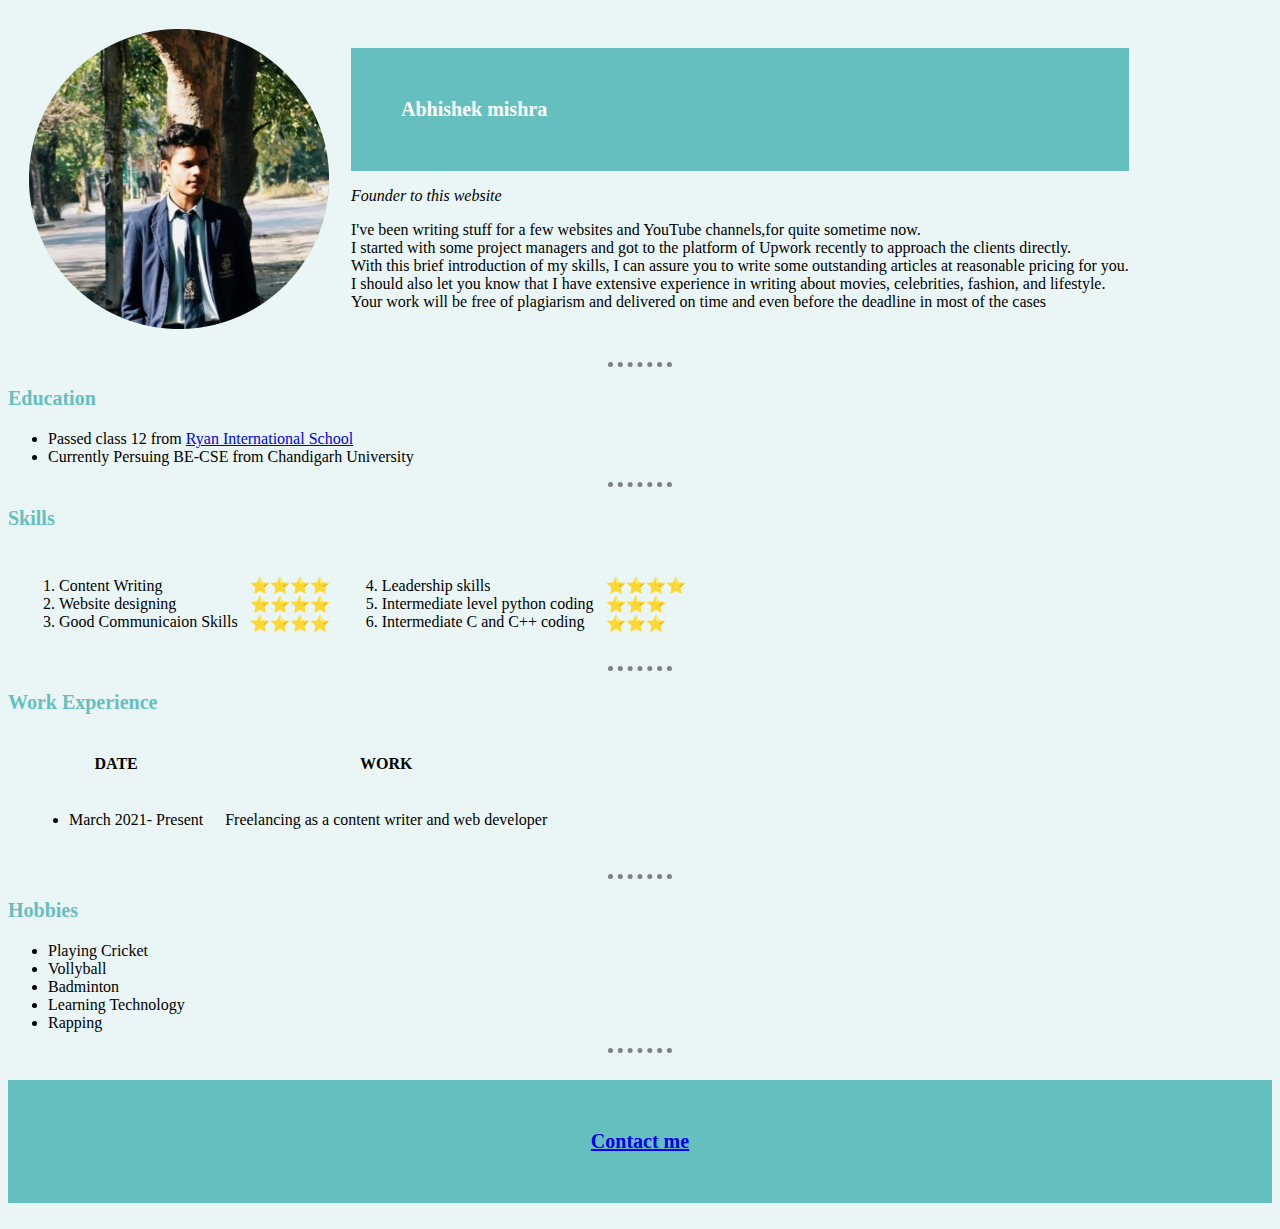
<file: index.html>
<!DOCTYPE html>
<html lang="en" dir="ltr">

<head>
  <meta charset="utf-8">
  <title>Abhishek's personal site</title>
  <link rel="stylesheet" href="css/styles.css">
</head>

<body>
  <table cellspacing="20">
    <tr>
      <td><img src="ProfilePictureMaker 1.png" alt="Abhishek mishra profile"></td>
      <td>
        <h1>Abhishek mishra</h1>
        <p><em>Founder to this website</em></p>
        <p>I've been writing stuff for a few websites and YouTube channels,for quite sometime now.<br> I started with some project managers and got to the platform of Upwork recently to approach the clients directly.<br> With this brief introduction
          of my
          skills, I can assure you to write some outstanding articles at reasonable pricing for you.<br> I should also let you know that I have extensive experience in writing about movies, celebrities, fashion, and lifestyle.<br> Your work will be
          free of
          plagiarism and delivered on time and even before the deadline in most of the cases</p>
      </td>
    </tr>
  </table>
  <hr />
  <h3>Education</h3>
  <ul>
    <li>Passed class 12 from <a href="https://www.ryangroup.org/ryaninternational/cbse/noida/ryan-international-school-greater-noida/about/about-school">Ryan International School</a></li>
    <li>Currently Persuing BE-CSE from Chandigarh University</li>
  </ul>
  <hr>
  <h3>Skills</h3>
  <table cellspacing="10">
    <tr>
      <td>
        <ol>
          <li>Content Writing</li>
          <li>Website designing</li>
          <li>Good Communicaion Skills</li>
        </ol>
      </td>
      <td>
        ⭐⭐⭐⭐<br>⭐⭐⭐⭐<br>⭐⭐⭐⭐
      </td>
      <td>
        <ol start="4">
          <li>Leadership skills</li>
          <li>Intermediate level python coding</li>
          <li>Intermediate C and C++ coding </li>
        </ol>
      </td>
      <td>
        ⭐⭐⭐⭐<br>⭐⭐⭐<br>⭐⭐⭐
      </td>
    </tr>
  </table>
  <hr>
  <h3>Work Experience</h3>
  <table cellspacing="20">
    <thead>
      <tr>
        <th>DATE</th>
        <th>WORK</th>
      </tr>
    </thead>
    <tbody>
      <tr>
        <td><ul>
          <li>March 2021- Present</li>
        </ul></td>
        <td>Freelancing as a content writer and web developer</td>
      </tr>
    </tbody>
  </table>
  <hr>
  <h3>Hobbies</h3>
  <ul>
    <li>Playing Cricket</li>
    <li>Vollyball</li>
    <li>Badminton</li>
    <li>Learning Technology</li>
    <li>Rapping</li>
  </ul>
  <hr>
  <h4><a href="contacts.html">Contact me</a></h4>
</body>

</html>
</file>
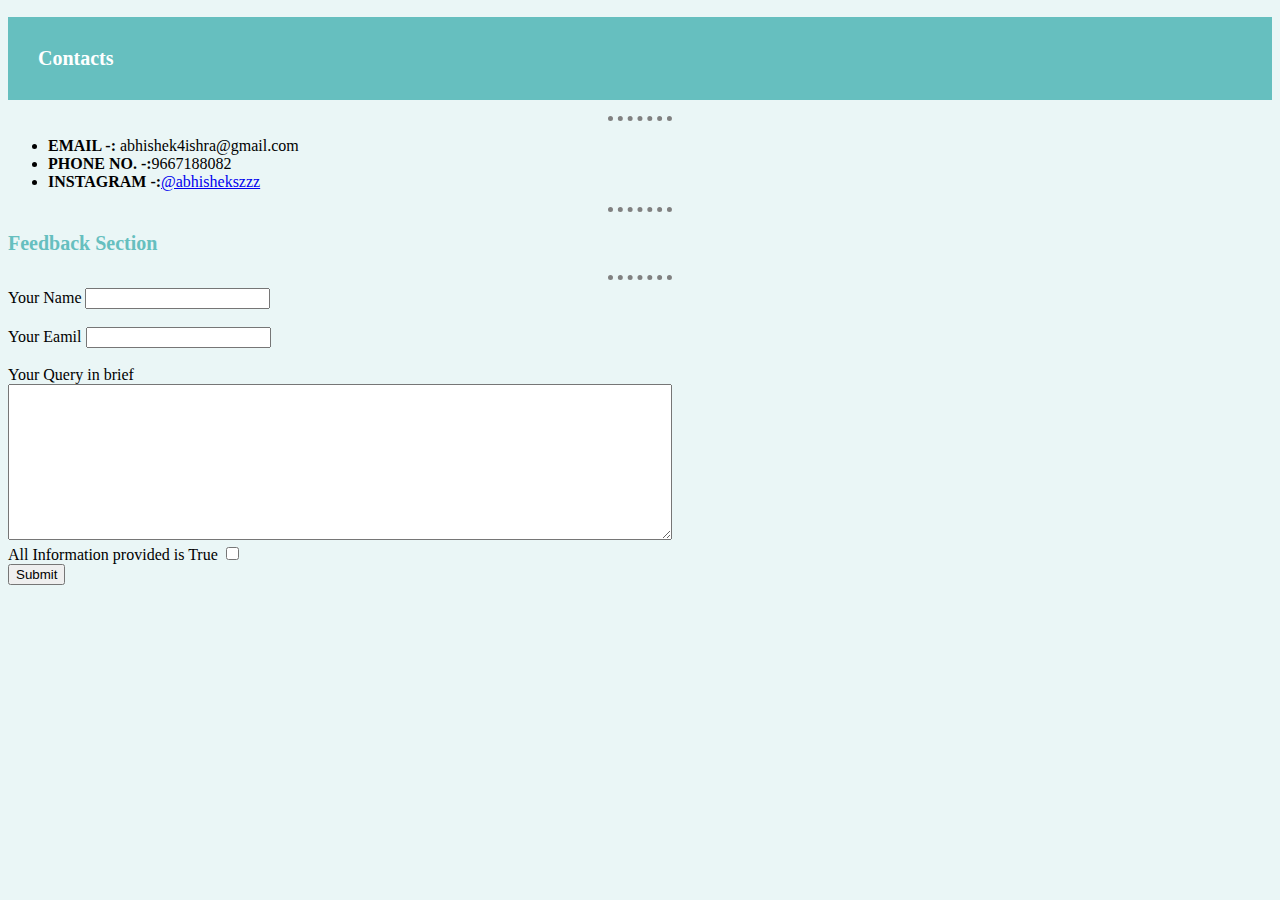
<file: contacts.html>
<!DOCTYPE html>
<html lang="en" dir="ltr">

<head>
  <meta charset="utf-8">
  <title>Contacts</title>
  <link rel="stylesheet" href="css/styles.css">
</head>

<body>
  <h2>Contacts</h2>
  <hr>
  <ul>
    <li><strong>EMAIL -:</strong> abhishek4ishra@gmail.com</li>
    <li><strong>PHONE NO. -:</strong>9667188082</li>
    <li><strong>INSTAGRAM -:</strong><a href="https://www.instagram.com/">@abhishekszzz</a></li>
  </ul>
  <hr>
  <h3> Feedback Section</h3>
  <hr>
  <form action="mailto:abhishek4ishra@gmail.com" method="post" enctype="text/plain">
    <label>Your Name</label>
    <input type="text"><br><br>
    <label>Your Eamil</label>
    <input type="email"><br><br>
    <label>Your Query in brief</label><br>
    <textarea name="Describe" id="" cols="80" rows="10"></textarea><br>
    <label>All Information provided is True</label>
    <input type="checkbox"><br>
    <input type="submit">
  </form>
</body>

</html>
</file>
<file: css/styles.css>
body {
  background-color: #EAF6F6;
}

hr {
  border-color: grey;
  border-style: none;
  border-top-style: dotted;
  border-width: 5px;
  width: 5%;
}

h1 {
  padding: 50px;
  background: #66BFBF;
  color: white;
  font-size: 20px;
}

h1:hover {
  background-color: #F3C5C5;
}

h3 {
  color: #66BFBF;
  font-size: 20px;
}

h2 {
  padding: 30px;
  background: #66BFBF;
  color: white;
  font-size: 20px;
}

h4 {
  padding: 50px;
  background: #66BFBF;
  color: white;
  font-size: 20px;
  text-align: center;
}
</file>
